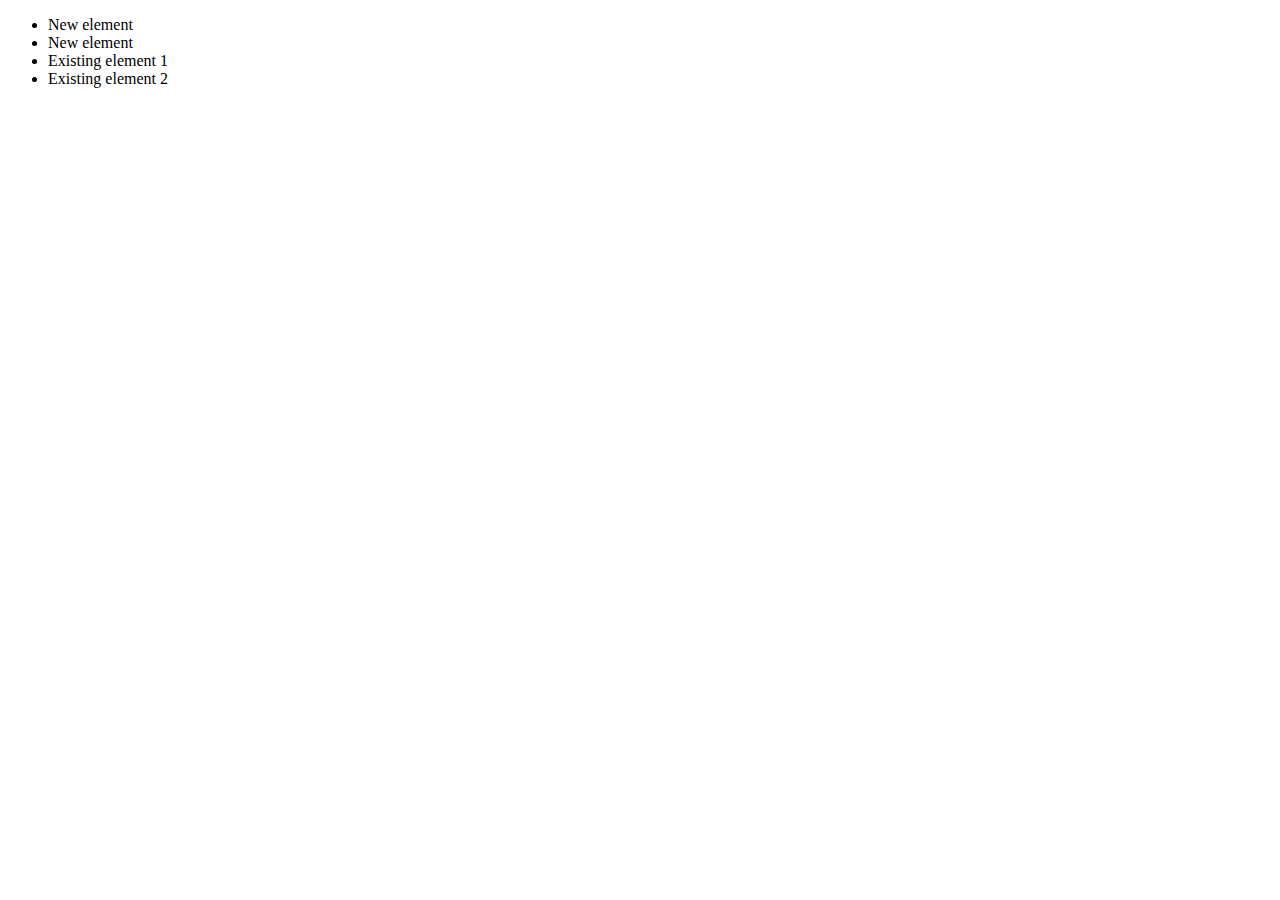
<file: BetterGPT/index.html>
<!DOCTYPE html>
<html lang="en">

<head>
    <meta charset="UTF-8">
    <meta name="viewport" content="width=device-width, initial-scale=1.0">
    <title>Resume - Vatsal Dutt</title>
    <style>
        .list {
            transform: translateY(0);
            /* initial position */
            transition: transform 0.3s;
            /* animate the position change */
        }

        .list.slide-down {
            transform: translateY(30px);
            /* slide down by the height of the new element */
        }
    </style>
</head>

<body>
    <ul class="list">
        <!-- Add the new element here -->
        <li class="new-element">New element</li>
        <li>Existing element 1</li>
        <li>Existing element 2</li>
    </ul>
    <script>
        const list = document.querySelector('.list');
        const newElement = document.createElement('li');
        newElement.textContent = 'New element';
        newElement.classList.add('new-element');

        list.insertBefore(newElement, list.children[0]);

        // Add the class to trigger the animation
        list.classList.add('slide-down');

        // Remove the class after the animation is complete
        setTimeout(() => {
            list.classList.remove('slide-down');
        }, 300); // adjust the timeout to match the animation duration

    </script>
</body>

</html>
</file>
